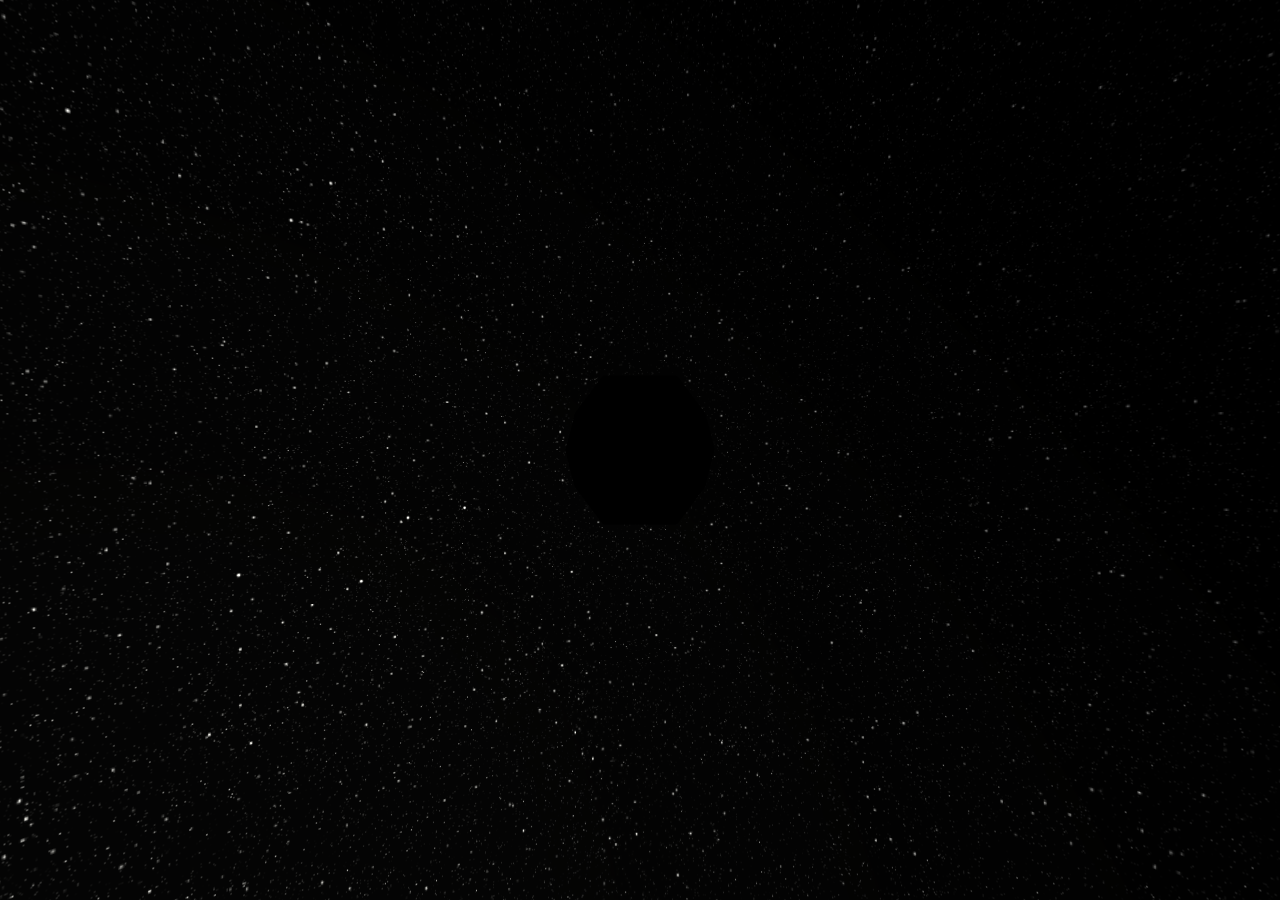
<file: static/planet and sun.html>
<html>
  <head>
    <title>EarthX - A NASA Planetarium Game</title>
    <style>
      body { margin: 0; background-color: black;}
      canvas { width: 100%; height: 100% }
    </style>
  </head>
  <body>
    <script src="three.js"></script>
    <script src="orbit_controls.js"></script>
    <script>

      // Use Font: https://threejs.org/docs/#api/en/geometries/TextGeometry

      // Scene and Camera
      var scene = new THREE.Scene();
      var camera = new THREE.PerspectiveCamera( 75, window.innerWidth/window.innerHeight, 0.1, 1000 );
      var renderer = new THREE.WebGLRenderer({antialias: true});
          renderer.setSize( window.innerWidth, window.innerHeight );
          document.body.appendChild( renderer.domElement );
          camera.position.set(0, 0, 10);
      var orbit = new THREE.OrbitControls( camera, renderer.domElement )

      // Lights
      var light = new THREE.AmbientLight( 0x888888 )
          scene.add( light )
      var light = new THREE.DirectionalLight( 0xfdfcf0, 1 )
          light.position.set(10,10,10)
      scene.add( light )
      
      // Sun - TO DO https://alteredqualia.com/three/examples/webgl_shader_fireball.html
      var sunGeometry = new THREE.SphereGeometry(90, 50,50 );
      var sunMaterial = new THREE.MeshPhongMaterial({
          map: new THREE.ImageUtils.loadTexture("images/sun_texture.jpg"),
          color: 0xaaaaaa,
          specular: 0x333333,
          shininess: 50
        });
      
      var sun = new THREE.Mesh(sunGeometry, sunMaterial);
      scene.add(sun);
      
      // Earth
      var earthGeometry = new THREE.SphereGeometry(5, 50,50 );
      var earthMaterial = new THREE.MeshPhongMaterial({
        map: new THREE.ImageUtils.loadTexture("images/earth_texture.jpg"),
        color: 0xaaaaaa,
        specular: 0x333333,
        shininess: 25
      });
      var earth = new THREE.Mesh(earthGeometry, earthMaterial);
          earth.position.set(600,0,0);
      scene.add(earth);

      // Layer of clouds on Earth sphere
      var cloudGeometry = new THREE.SphereGeometry(5.1,  50, 50);
      var cloudMaterial = new THREE.MeshPhongMaterial({
        map: new THREE.ImageUtils.loadTexture("images/clouds_texture.jpg"),
        transparent: true,
        opacity: 0.1
      });
      var clouds = new THREE.Mesh(cloudGeometry, cloudMaterial);
          clouds.position.set(600,0,0)
      scene.add(clouds);

      // Stars for background
      var starGeometry = new THREE.SphereGeometry(1000, 50, 50);
      var starMaterial = new THREE.MeshPhongMaterial({
        map: new THREE.ImageUtils.loadTexture("images/starry_sky_texture.png"),
        side: THREE.DoubleSide,
        shininess: 0
      });
      var starField = new THREE.Mesh(starGeometry, starMaterial);
      scene.add(starField);

      var moonGeometry = new THREE.SphereGeometry(3.5, 50,50);
      var moonMaterial = new THREE.MeshPhongMaterial({
        map: THREE.ImageUtils.loadTexture("images/moon_texture.jpg")
      });
      var moon = new THREE.Mesh(moonGeometry, moonMaterial);
      moon.position.set(620,0,0);
      scene.add(moon);

      // Orbital radius, start angle, and angle increment value
      var r = 75;
      var theta = 0;
      var dTheta = 2 * Math.PI / 1000;

// TBD Moon Still Needs to Rotate around earth

      var render = function() {
        //Rotate the sun, earth and clouds about the y-axis
        sun.rotation.y -= .0003;
        earth.rotation.y -= .00025;
        clouds.rotation.y -= .00050;

        theta += dTheta;
        earth.position.x = r * 6.4 * Math.cos(theta);
        earth.position.z = r * 6.4 * Math.sin(theta);
        moon.position.x = r * 6 * Math.cos(theta);
        moon.position.z = r * 6 * Math.sin(theta);

        renderer.render(scene, camera);
        requestAnimationFrame(render);
      };
      render();

    </script>
  </body>
</html>
</file>
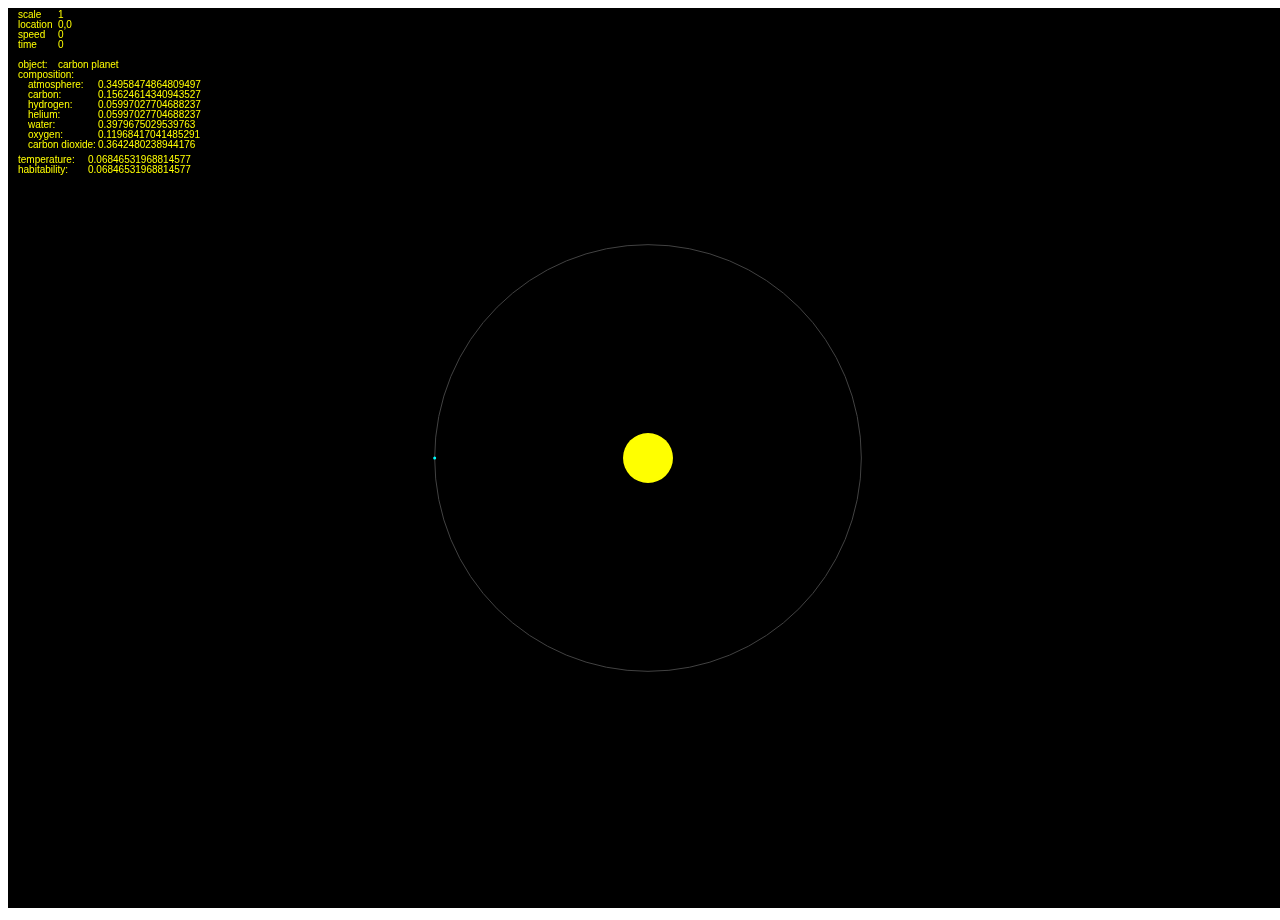
<file: static/sample.html>
<!DOCTYPE html>
<html lang="en">
  <head>
    <meta charset="UTF-8" />
    <title>HTML5 Canvas</title>
    <link rel="stylesheet" href="space.css" />
    <script src="https://ajax.googleapis.com/ajax/libs/jquery/3.4.1/jquery.min.js"></script>
  </head>

  <body>
    <canvas id="draw" tabindex="1"></canvas>
    <script src="universe.js"></script>
    <div id="add_object_form">
      <form name="add_object" id="add_object">
        <fieldset>
          <div id="pos_input">
            <label id="pos_label">Position</label>
            <input type="number" name="xpos_input" id="xpos_input" size=5 value="" disabled />
            <input type="number" name="ypos_input" id="ypos_input" size=5 value="" disabled />
          </div>
          <div id="speed_input">
            <label for="speed" id="speed_label">Speed</label>
            <input type="number" name="speed" id="speed" size="15" value="" class="text-input" />
          </div>
          <div id="name_input">
            <label for="name" id="name_label">Name</label>
            <input
              type="text"
              name="name"
              id="name"
              size="30"
              value=""
              class="text-input"
            />
          </div>
          <div id="size_input">
            <label for="size" id="size_label">Size</label>
            <input
              type="number"
              name="size"
              id="size"
              size="30"
              value=""
              class="text-input"
            />
          </div>

          <div id="color_input">
            <label for="color" id="color_label">Color</label>
            <input
              type="color"
              name="color"
              id="color"
              size="30"
              class="text-input"
            />
          </div>
          <input
            type="button"
            name="create"
            class="button"
            id="create_btn"
            value="Create"
          />
          <input
            type="button"
            name="clear"
            class="button"
            id="clear_btn"
            value="Clear"
          />
          <input
            type="button"
            name="cancel"
            class="button"
            id="cancel_btn"
            value="Cancel"
          />
        </fieldset>
      </form>
    </div>
  </body>
</html>
</file>
<file: static/space.css>
#add_object_form {
  display: none;
  position: absolute;
  right: 0;
  background-color: rgba(255, 255, 255, 0.2);
  z-index: 100;
  top: 0;
  text-align: right;
  padding: 15px;
  color: #fff;
}

#add_object_form div { margin-bottom: 10px; }
#add_object_form div input { width: 150px; padding: 5px; background-color: rgba(255, 255, 255, 0.1); color: #fff; border: none; font-size: 12px; letter-spacing: 0.5px; }
#add_object_form #pos_input input { width: 62px; display: inline; margin-left: 5px; }
#add_object_form label { width: 50px; text-transform: uppercase; letter-spacing: 1px; font-size: 12px; margin-right: 7px; }
#add_object_form input[type=button] { border: none; background-color: rgba(255, 255, 255, 0.4); margin-left: 10px; padding: 5px; letter-spacing: 0px; font-size: 11px; text-transform: uppercase; margin-left: 5px; margin-top: 10px; }

#instructions { position: absolute; background-color: rgba(255, 254, 194, 0.97); top: 50%; left: 50%; width: 400px; margin-left: -200px; margin-top: -180px; z-index: 10; border-radius: 15px; padding: 20px; }
#instructions table { margin: auto;  width: 80%; letter-spacing: 1px; font-size: 12px; font-weight: bold; }
#instructions thead td { text-transform: uppercase; }
#instructions td { width: 50%; padding: 10px; }
#instructions td:nth-child(2) { text-align: right; }
</file>
